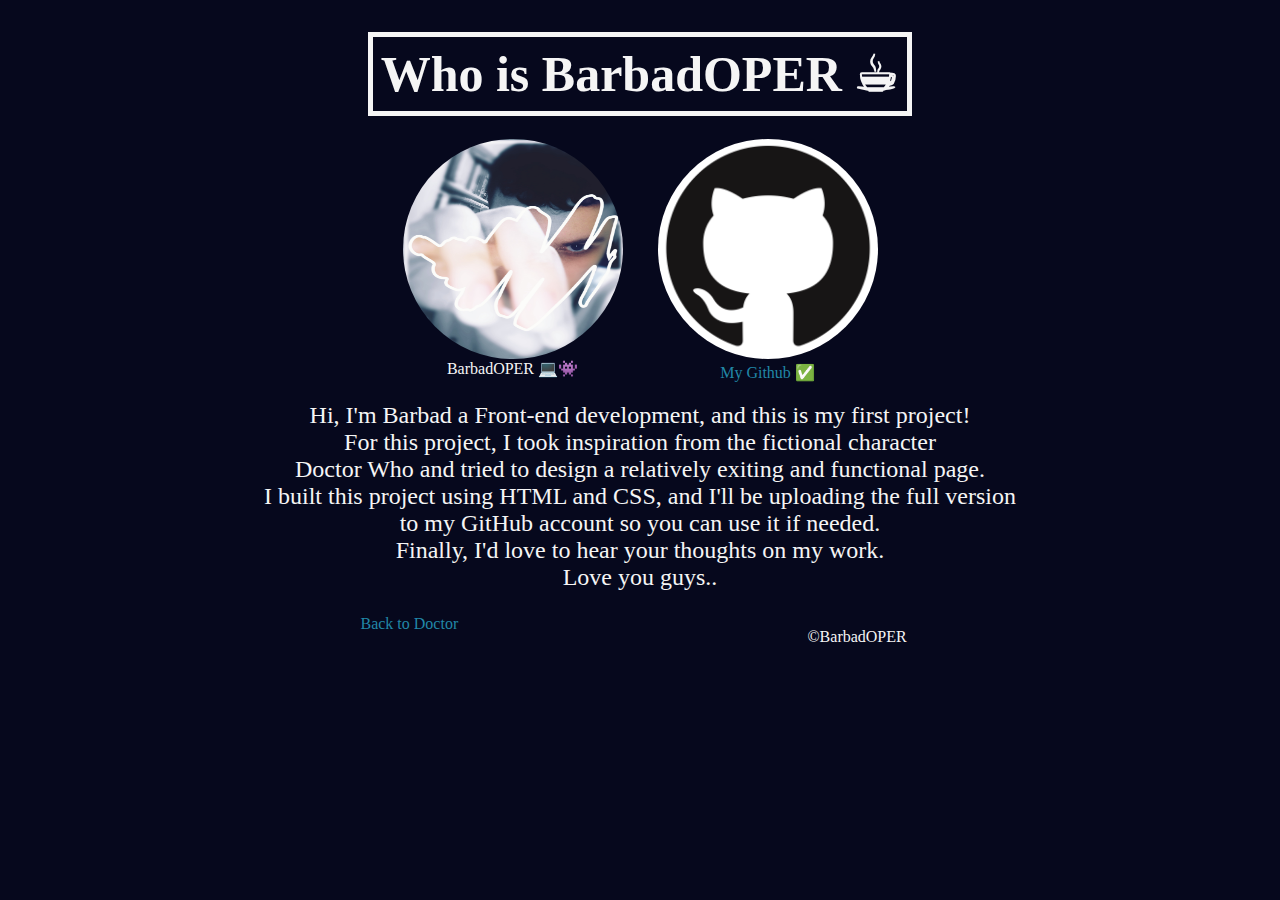
<file: aboutme.html>
<!DOCTYPE html>
<html lang="en">

<head>
    <meta charset="UTF-8">
    <meta name="viewport" content="width=device-width, initial-scale=1.0">
    <link rel="stylesheet" href="css/about-me.css">
    <title>About Me</title>
</head>

<body class="main">
    <div class="container">
        <div class="box">
            <header>
                <h1>Who is BarbadOPER ☕︎</h1>
            </header>
        </div>
        <div class="box">
            <figure>
                <div class="div">
                    <img src="images/mme.jpg" alt="me" name="me">
                    <figcaption>BarbadOPER 💻👾 </figcaption>
                </div>
                <div class="div">
                    <a href="https://github.com/BarbadOPER" target="_blank"><img src="images/GitHub-Mark.png" alt="BarbadOPER" name="BarbadOPER"></a>
                    <p><a href="https://github.com/BarbadOPER" target="_blank"><figcaption>My Github ✅ </figcaption></a></p>
                </div>
            </figure>
        </div>
        <div class="bio">
            <p class="text"> Hi, I'm Barbad a Front-end development, and this is my first project! <br>
                For this project, I took inspiration from the fictional character <br>
                Doctor Who and tried to design a relatively exiting and functional page. <br>
                I built this project using HTML and CSS, and I'll be uploading the full version <br>
                to my GitHub account so you can use it if needed. <br>
                Finally, I'd love to hear your thoughts on my work. <br>
                Love you guys..

            </p>
        </div>
    </div>

    <div class="back">
        <p><a href="index.html">Back to Doctor</a></p>
        <footer>&copy;BarbadOPER</footer>
    </div>

</body>

</html>
</file>
<file: css/about-me.css>
@media (max-width: 768px) {
    header {
        font-size: 14px;
    }

    img main-image {
        max-width: 100%;
        height: auto;
    }

    body {
        width: 70vh;
        height: 100vh;
    }
}

* {
    padding: 0;
    margin: 0;
}

body,
html {
    height: 100vh;
    
}

body {
    background-color: #06081d;
    background-size: cover;
    color: whitesmoke;
    font-family: 'Merriweather';
}

img {

    max-width: 100%;
    width: 220px;
    height: 220px;
    border-radius: 50%;
}

header {
    border: 5px solid whitesmoke;
    padding: 0.5em;
    
    text-align: center;

    width: fit-content;

}
header>h1 {
    font-size: 50px;
}

div {
    display: flex;
}

.main {
    
    gap: 20px;
    
}

.container {
    display: flex;
    flex-direction: column;
    gap: 20px;
    
}

.box:nth-child(1) {
    justify-content: center;
    margin: 2em auto 0.2em;



}

.box:nth-child(2) {
    display: flex;
    flex-direction: column;
    align-items: center;
    text-align: center;
    justify-content: center;
  


}
.div {
    flex-direction: column;
    display: flex;
    
}
figure {
    display: flex;
    flex-direction: row;
    gap: 35px;
    
}
.text {
    display: flex;
}
.bio {
    margin: auto 2rem auto;
    text-align: center;
    align-items: center;
    justify-content: center;
}
.text {
    font-size: 24px;
}

footer {
   
    text-align: center;
    margin: 0.8em;
   
}
.back {
    margin: 1.5em;
    flex-direction: row;
    flex-wrap: wrap;
    justify-content: space-evenly;
}
a {
    color: rgb(33, 135, 167);
    text-decoration: none; 
}

a:active {
    color: rgb(42, 2, 48);
}

a:hover {
    color: blueviolet;
}
a:hover:visited {
    color: violet;
}
a:visited {
    color: rgb(33, 135, 167);
}
</file>
